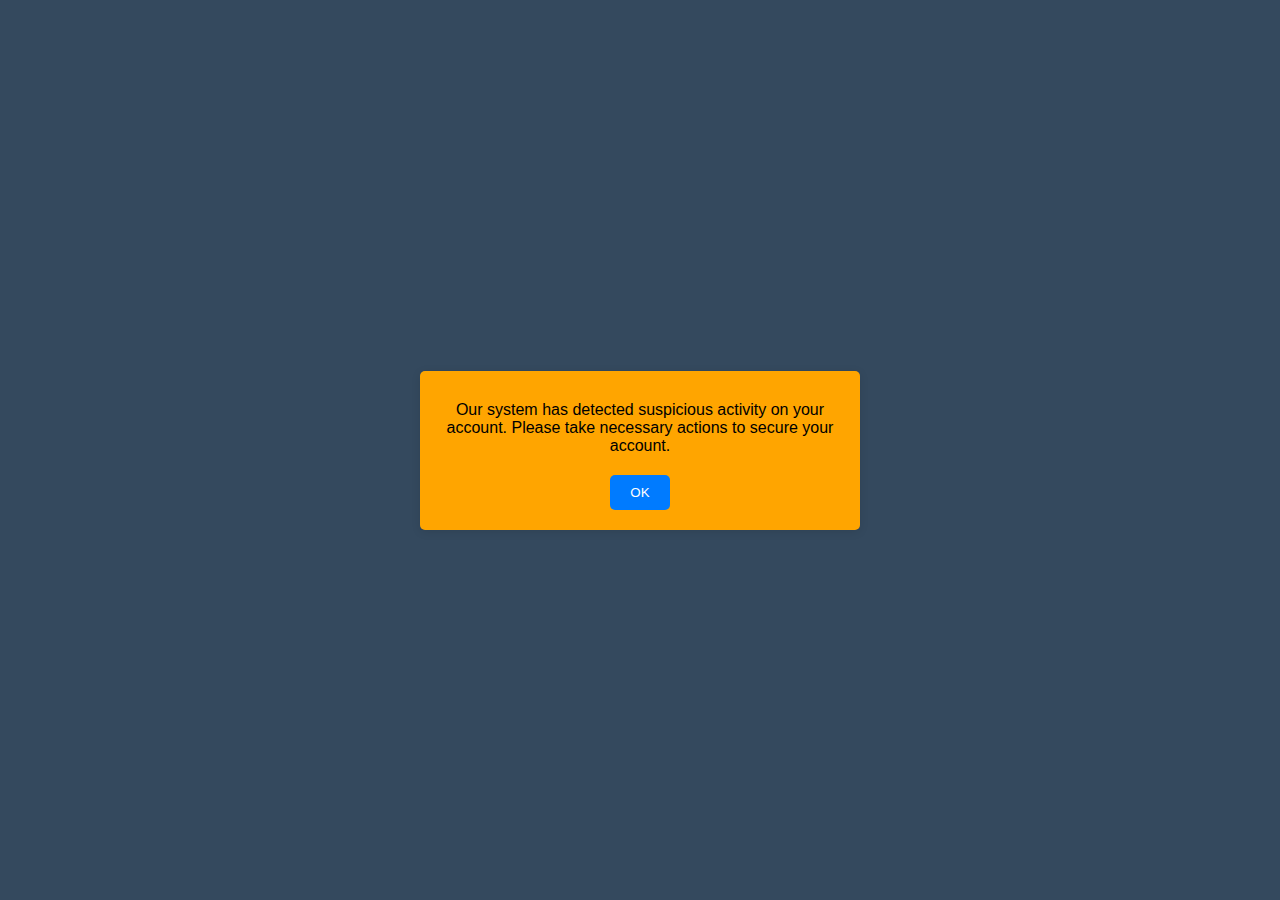
<file: kavach-main/check test/dialog_orange.html>
<!DOCTYPE html>
<html lang="en">
<head>
<meta charset="UTF-8">
<meta name="viewport" content="width=device-width, initial-scale=1.0">
<title>Background Color Change</title>
<style>
  body {
    font-family: Arial, sans-serif;
    background-color: #34495e; /* Change background color to blue */
    margin: 0;
    padding: 0;
    display: flex;
    justify-content: center;
    align-items: center;
    height: 100vh;
  }

  .dialog-box {
    background-color: orange; /* Change dialog box background color to orange */
    padding: 20px;
    border-radius: 5px;
    box-shadow: 0 2px 10px rgba(0, 0, 0, 0.1);
    max-width: 400px;
    text-align: center;
  }

  .title {
    font-size: 24px;
    font-weight: bold;
    margin-bottom: 10px;
  }

  .message {
    font-size: 16px;
    margin-bottom: 20px;
  }

  .button {
    background-color: #007bff;
    color: white;
    border: none;
    padding: 10px 20px;
    border-radius: 5px;
    cursor: pointer;
  }

  .button:hover {
    background-color: #0056b3;
  }
</style>
</head>
<body>
<script>
  function closeDialog() {
    const dialogBox = document.querySelector('.dialog-box');
    dialogBox.style.display = 'none';
  }
</script>
<div class="dialog-box">
  <div class="title"></div>
  <div class="message">
    Our system has detected suspicious activity on your account. Please take necessary actions to secure your account.
  </div>
  <button class="button" onclick="closeDialog()">OK</button>
</div>
</body>
</html>
</file>
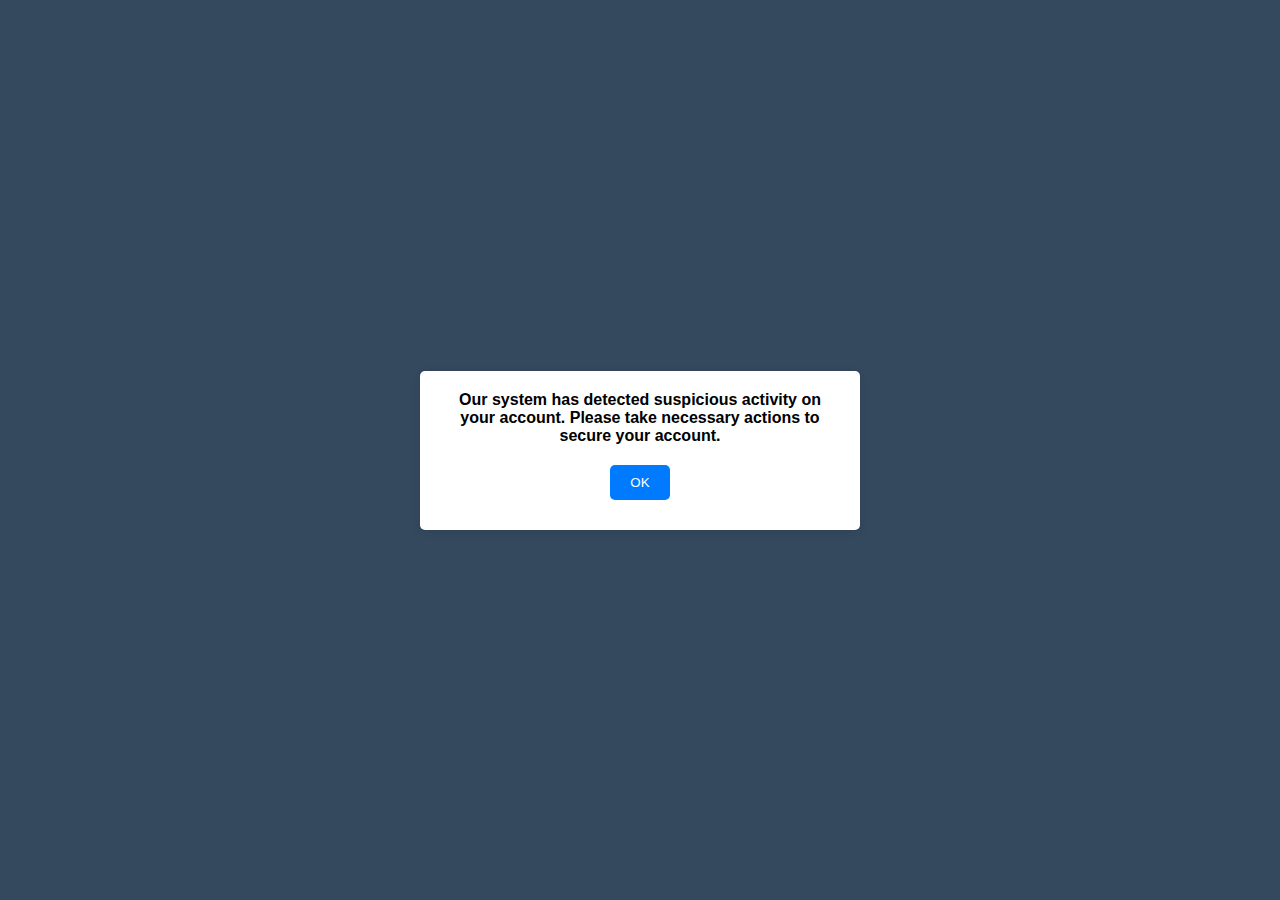
<file: kavach-main/check test/dialog_original.html>
<!DOCTYPE html>
<html lang="en">
<head>
<meta charset="UTF-8">
<meta name="viewport" content="width=device-width, initial-scale=1.0">
<title>Suspicious Activity Detected</title>
<style>
  body {
    font-family: Arial, sans-serif;
    background-color: #34495e;
    margin: 0;
    padding: 0;
    display: flex;
    justify-content: center;
    align-items: center;
    height: 100vh;
  }

  .dialog-box {
    background-color: white;
    padding: 20px;
    border-radius: 5px;
    box-shadow: 0 2px 10px rgba(0, 0, 0, 0.1);
    max-width: 400px;
    text-align: center;
  }

  .title {
    font-size: 24px;
    font-weight: bold;
    margin-bottom: 10px;
  }

  .message {
    font-size: 16px;
    margin-bottom: 20px;
  }

  .button {
    background-color: #007bff;
    color: white;
    border: none;
    padding: 10px 20px;
    border-radius: 5px;
    cursor: pointer;
  }

  .button:hover {
    background-color: #0056b3;
  }
</style>
</head>
<body>
<div class="dialog-box">
  <div class="title">  <div class="message">

  Our system has detected suspicious activity on your account. Please take necessary actions to secure your account.</div>
  <button class="button" onclick="closeDialog()">OK</button>
</div>

<script>
  function closeDialog() {
    const dialogBox = document.querySelector('.dialog-box');
    dialogBox.style.display = 'none';
  }
</script>
</body>
</html>
</file>
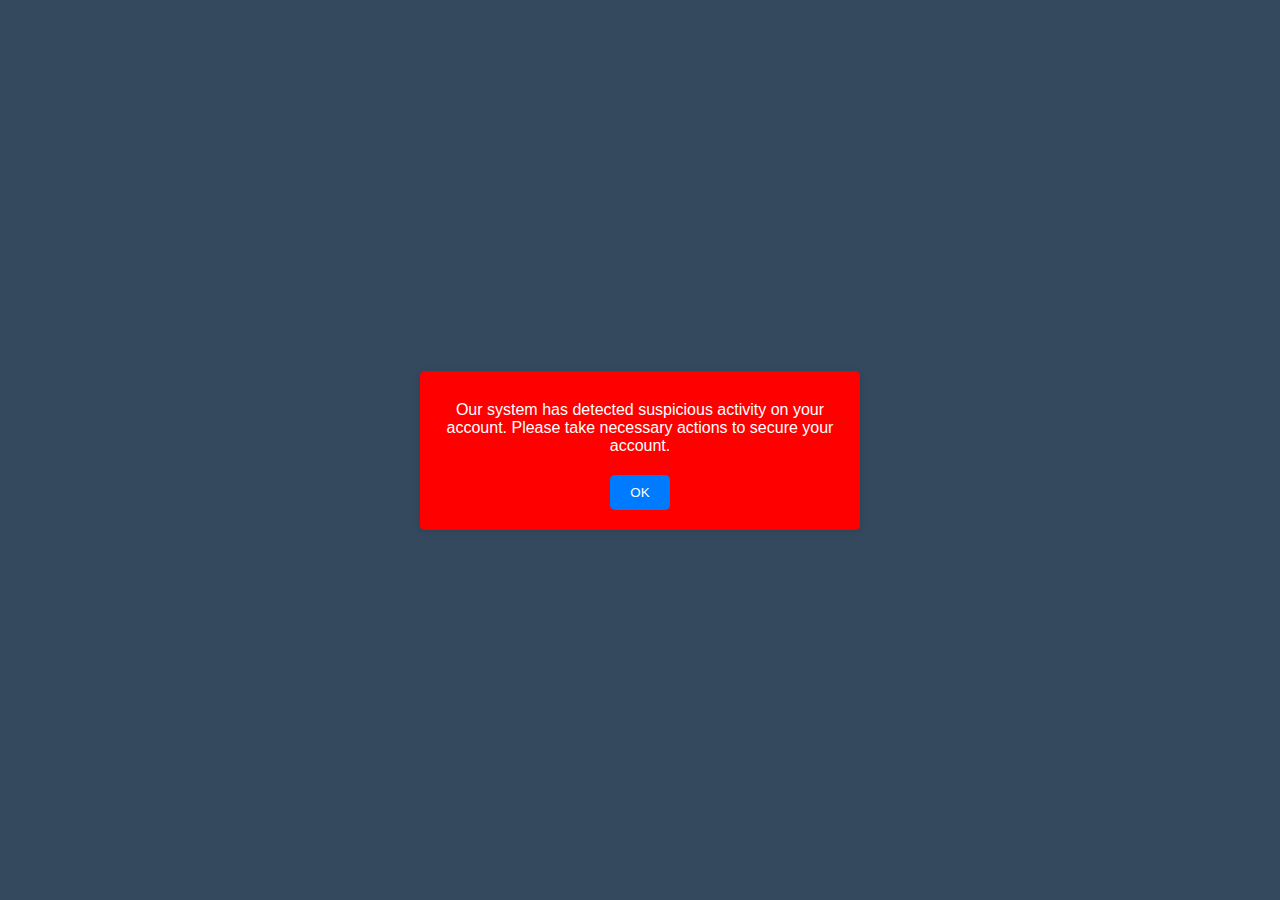
<file: kavach-main/check test/dialog_red.html>
<!DOCTYPE html>
<html lang="en">
<head>
<meta charset="UTF-8">
<meta name="viewport" content="width=device-width, initial-scale=1.0">
<title>Background Color Change</title>
<style>
  body {
    font-family: Arial, sans-serif;
    background-color: #34495e; /* Change background color to blue */
    margin: 0;
    padding: 0;
    display: flex;
    justify-content: center;
    align-items: center;
    height: 100vh;
  }

  .dialog-box {
    background-color: red; /* Change background color of the dialog box to red */
    padding: 20px;
    border-radius: 5px;
    box-shadow: 0 2px 10px rgba(0, 0, 0, 0.1);
    max-width: 400px;
    text-align: center;
    color: white; /* Set text color to white */
  }

  .title {
    font-size: 24px;
    font-weight: bold;
    margin-bottom: 10px;
  }

  .message {
    font-size: 16px;
    margin-bottom: 20px;
  }

  .button {
    background-color: #007bff;
    color: white;
    border: none;
    padding: 10px 20px;
    border-radius: 5px;
    cursor: pointer;
  }

  .button:hover {
    background-color: #0056b3;
  }
</style>
</head>
<body>
<script>
  // Original dialog box code from previous response

  function closeDialog() {
    const dialogBox = document.querySelector('.dialog-box');
    dialogBox.style.display = 'none';
  }
</script>
<div class="dialog-box">
  <div class="title"></div>
  <div class="message">
    Our system has detected suspicious activity on your account. Please take necessary actions to secure your account.
  </div>
  <button class="button" onclick="closeDialog()">OK</button>
</div>
</body>
</html>
</file>
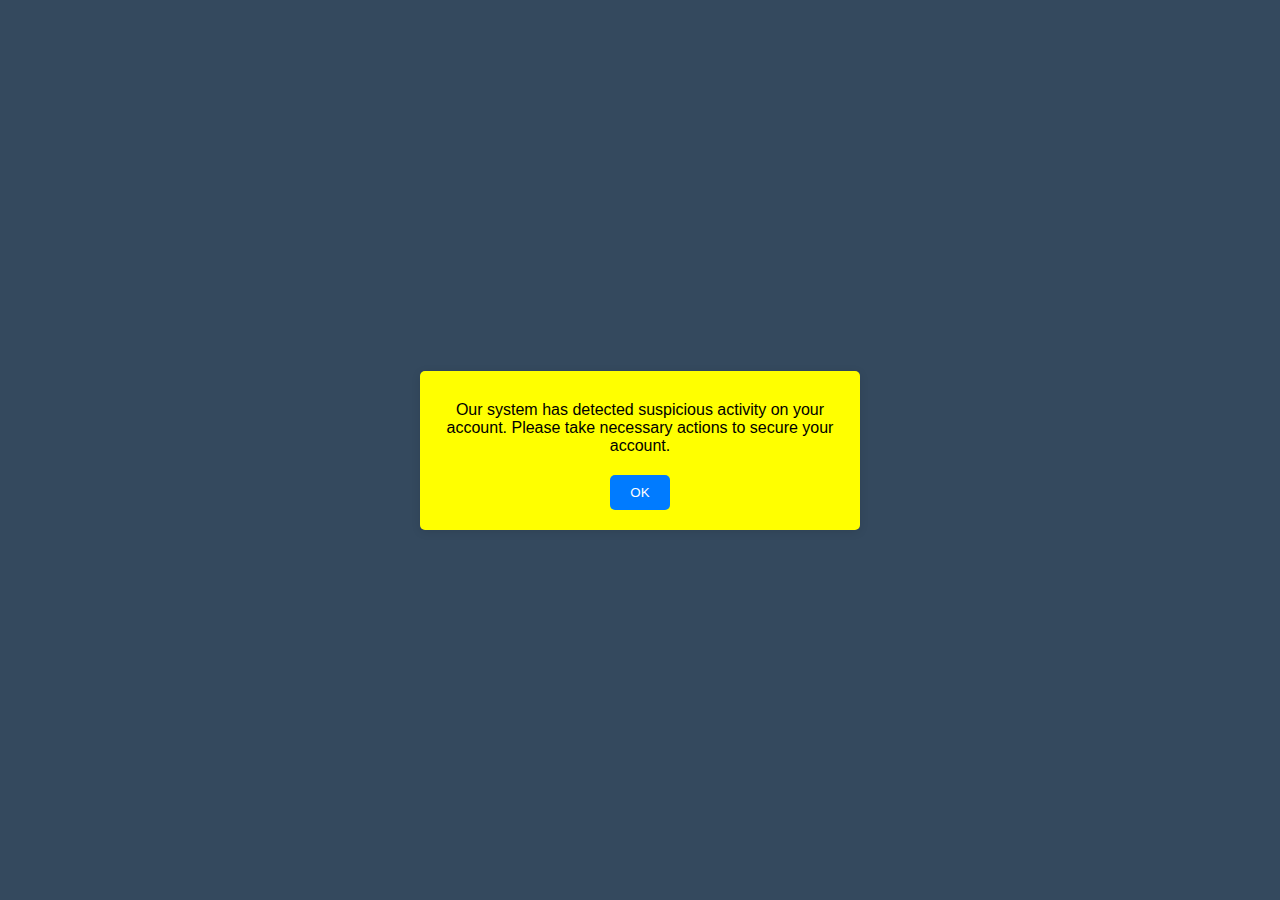
<file: kavach-main/check test/dialog_yellow.html>
<!DOCTYPE html>
<html lang="en">
<head>
<meta charset="UTF-8">
<meta name="viewport" content="width=device-width, initial-scale=1.0">
<title>Background Color Change</title>
<style>
  body {
    font-family: Arial, sans-serif;
    background-color: #34495e; /* Change background color to blue */
    margin: 0;
    padding: 0;
    display: flex;
    justify-content: center;
    align-items: center;
    height: 100vh;
  }

  .dialog-box {
    background-color: yellow; /* Change dialog box background color to yellow */
    padding: 20px;
    border-radius: 5px;
    box-shadow: 0 2px 10px rgba(0, 0, 0, 0.1);
    max-width: 400px;
    text-align: center;
  }

  .title {
    font-size: 24px;
    font-weight: bold;
    margin-bottom: 10px;
  }

  .message {
    font-size: 16px;
    margin-bottom: 20px;
  }

  .button {
    background-color: #007bff;
    color: white;
    border: none;
    padding: 10px 20px;
    border-radius: 5px;
    cursor: pointer;
  }

  .button:hover {
    background-color: #0056b3;
  }
</style>
</head>
<body>
<script>
  // Original dialog box code from previous response

  function closeDialog() {
    const dialogBox = document.querySelector('.dialog-box');
    dialogBox.style.display = 'none';
  }
</script>
<div class="dialog-box">
  <div class="title"></div>
  <div class="message">
    Our system has detected suspicious activity on your account. Please take necessary actions to secure your account.
  </div>
  <button class="button" onclick="closeDialog()">OK</button>
</div>
</body>
</html>
</file>
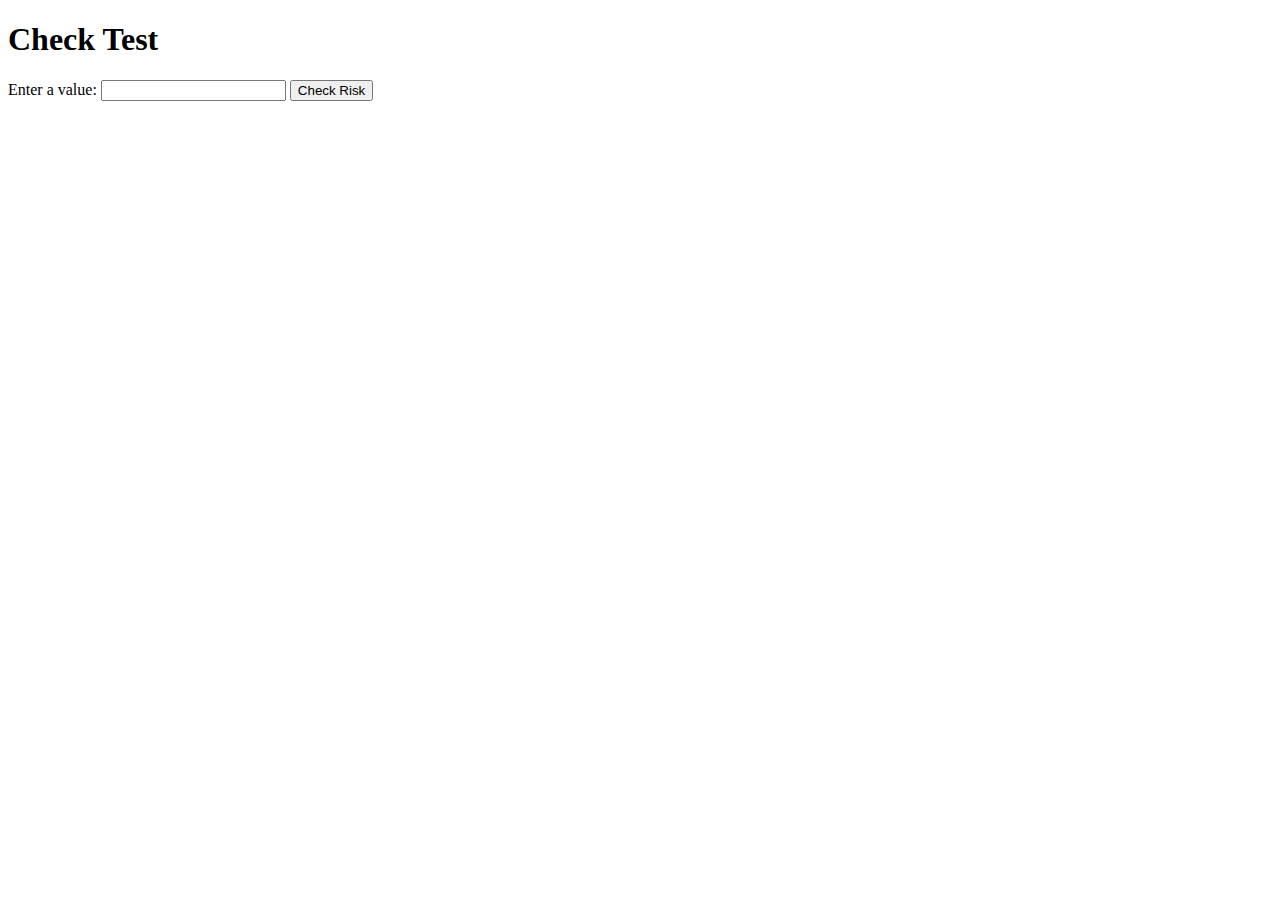
<file: kavach-main/check test/if else.html>
<!DOCTYPE html>
<html>
<head>
    <title>Check Test</title>
    <script>
        function showContent() {
            var value = parseFloat(document.getElementById('inputValue').value);
            var resultContainer = document.getElementById('resultContainer');

            if (isNaN(value)) {
                resultContainer.innerHTML = "<p>Please enter a valid number.</p>";
            } else {
                if (value > 2) {
                    resultContainer.innerHTML = "<object data='dialog_red.html'></object>";
                } else if (value === 2) {
                    resultContainer.innerHTML = "<object data='dialog_orange.html'></object>";
                } else if (value === 1) {
                    resultContainer.innerHTML = "<object data='dialog_yellow.html'></object>";
                } else {
                    resultContainer.innerHTML = "<object data='dialog_original.html'></object>";
                }
            }
        }
    </script>
</head>
<body>
    <h1>Check Test</h1>

    <label for="inputValue">Enter a value:</label>
    <input type="text" id="inputValue" required>
    <button onclick="showContent()">Check Risk</button>

    <div id="resultContainer"></div>
</body>
</html>
</file>
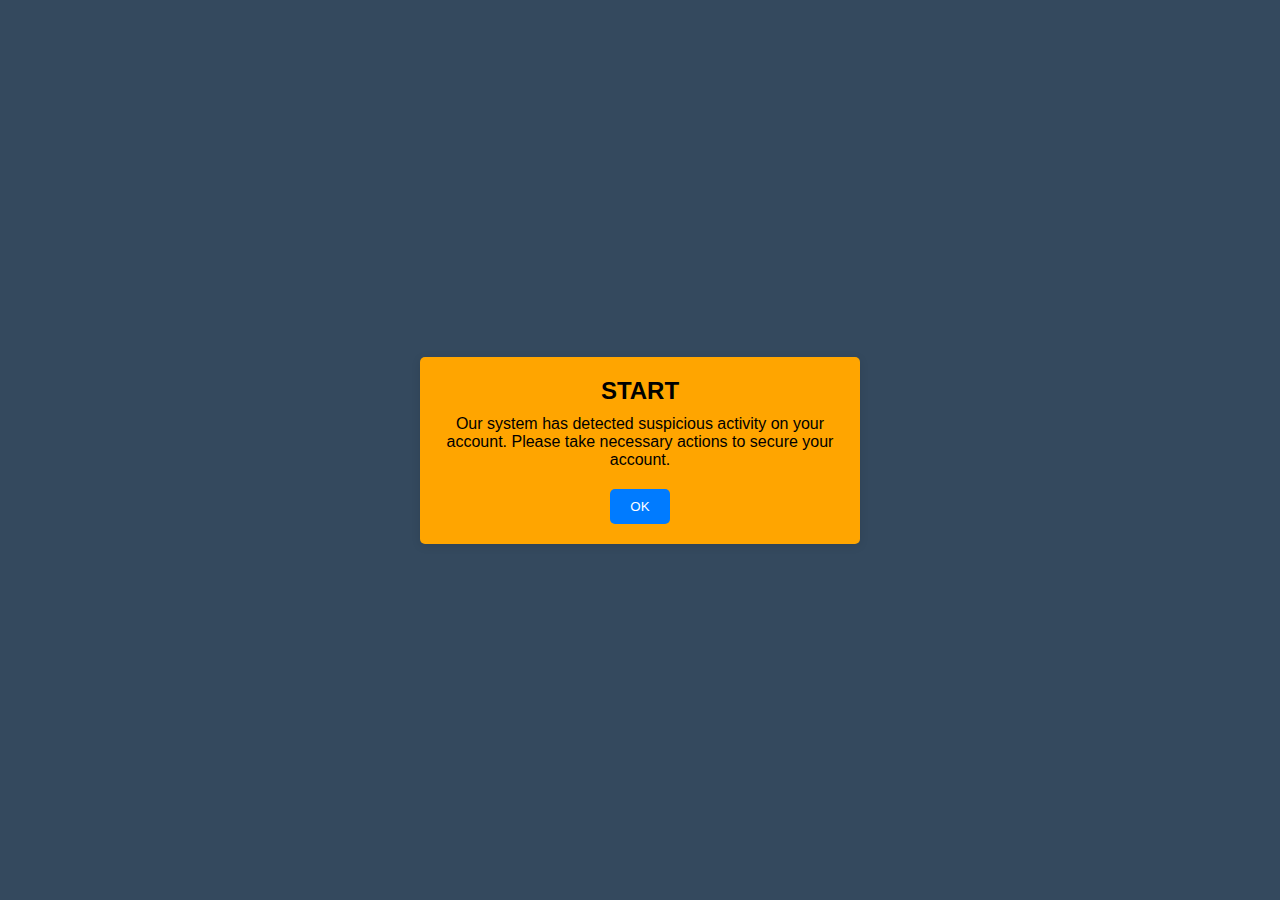
<file: kavach-main/dialog box/dialog_orange.html>
<!DOCTYPE html>
<html lang="en">
<head>
<meta charset="UTF-8">
<meta name="viewport" content="width=device-width, initial-scale=1.0">
<title>Background Color Change</title>
<style>
  body {
    font-family: Arial, sans-serif;
    background-color: #34495e; /* Change background color to blue */
    margin: 0;
    padding: 0;
    display: flex;
    justify-content: center;
    align-items: center;
    height: 100vh;
  }

  .dialog-box {
    background-color: orange; /* Change dialog box background color to orange */
    padding: 20px;
    border-radius: 5px;
    box-shadow: 0 2px 10px rgba(0, 0, 0, 0.1);
    max-width: 400px;
    text-align: center;
  }

  .title {
    font-size: 24px;
    font-weight: bold;
    margin-bottom: 10px;
  }

  .message {
    font-size: 16px;
    margin-bottom: 20px;
  }

  .button {
    background-color: #007bff;
    color: white;
    border: none;
    padding: 10px 20px;
    border-radius: 5px;
    cursor: pointer;
  }

  .button:hover {
    background-color: #0056b3;
  }
</style>
</head>
<body>
<script>
  function closeDialog() {
    const dialogBox = document.querySelector('.dialog-box');
    dialogBox.style.display = 'none';
  }
</script>
<div class="dialog-box">
  <div class="title">START</div>
  <div class="message">
    Our system has detected suspicious activity on your account. Please take necessary actions to secure your account.
  </div>
  <button class="button" onclick="closeDialog()">OK</button>
</div>
</body>
</html>
</file>
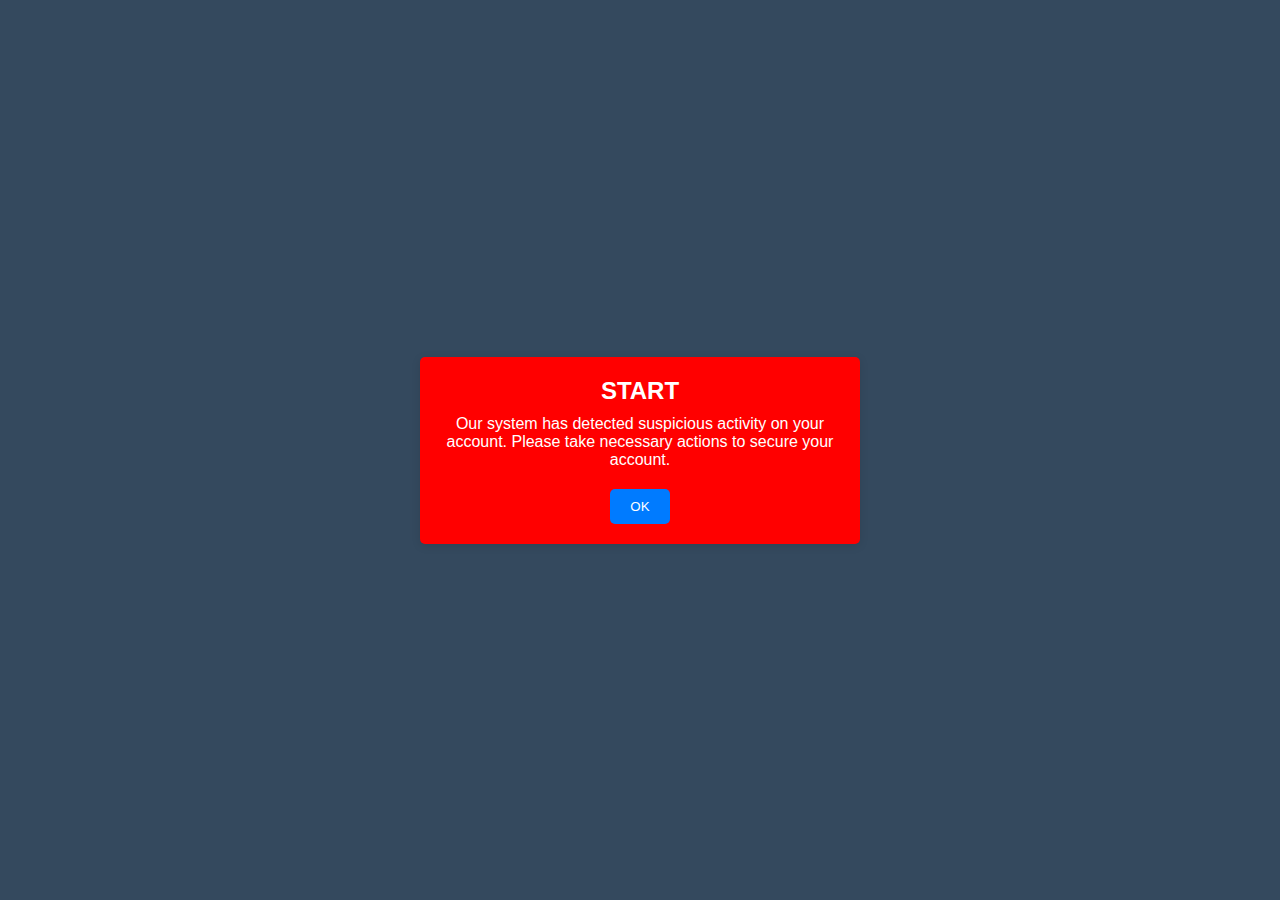
<file: kavach-main/dialog box/dialog_red.html>
<!DOCTYPE html>
<html lang="en">
<head>
<meta charset="UTF-8">
<meta name="viewport" content="width=device-width, initial-scale=1.0">
<title>Background Color Change</title>
<style>
  body {
    font-family: Arial, sans-serif;
    background-color: #34495e; /* Change background color to blue */
    margin: 0;
    padding: 0;
    display: flex;
    justify-content: center;
    align-items: center;
    height: 100vh;
  }

  .dialog-box {
    background-color: red; /* Change background color of the dialog box to red */
    padding: 20px;
    border-radius: 5px;
    box-shadow: 0 2px 10px rgba(0, 0, 0, 0.1);
    max-width: 400px;
    text-align: center;
    color: white; /* Set text color to white */
  }

  .title {
    font-size: 24px;
    font-weight: bold;
    margin-bottom: 10px;
  }

  .message {
    font-size: 16px;
    margin-bottom: 20px;
  }

  .button {
    background-color: #007bff;
    color: white;
    border: none;
    padding: 10px 20px;
    border-radius: 5px;
    cursor: pointer;
  }

  .button:hover {
    background-color: #0056b3;
  }
</style>
</head>
<body>
<script>
  // Original dialog box code from previous response

  function closeDialog() {
    const dialogBox = document.querySelector('.dialog-box');
    dialogBox.style.display = 'none';
  }
</script>
<div class="dialog-box">
  <div class="title">START</div>
  <div class="message">
    Our system has detected suspicious activity on your account. Please take necessary actions to secure your account.
  </div>
  <button class="button" onclick="closeDialog()">OK</button>
</div>
</body>
</html>
</file>
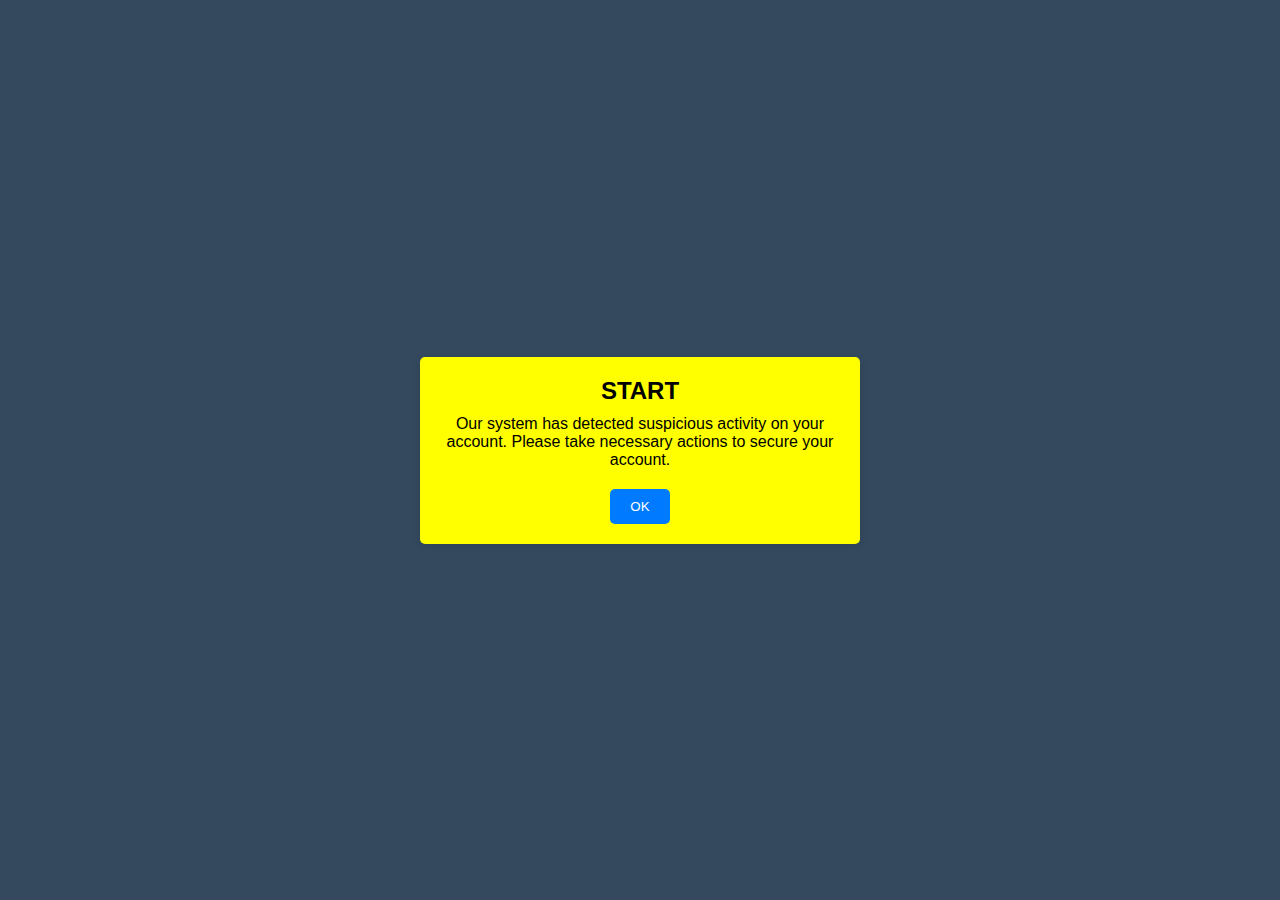
<file: kavach-main/dialog box/dialog_yellow.html>
<!DOCTYPE html>
<html lang="en">
<head>
<meta charset="UTF-8">
<meta name="viewport" content="width=device-width, initial-scale=1.0">
<title>Background Color Change</title>
<style>
  body {
    font-family: Arial, sans-serif;
    background-color: #34495e; /* Change background color to blue */
    margin: 0;
    padding: 0;
    display: flex;
    justify-content: center;
    align-items: center;
    height: 100vh;
  }

  .dialog-box {
    background-color: yellow; /* Change dialog box background color to yellow */
    padding: 20px;
    border-radius: 5px;
    box-shadow: 0 2px 10px rgba(0, 0, 0, 0.1);
    max-width: 400px;
    text-align: center;
  }

  .title {
    font-size: 24px;
    font-weight: bold;
    margin-bottom: 10px;
  }

  .message {
    font-size: 16px;
    margin-bottom: 20px;
  }

  .button {
    background-color: #007bff;
    color: white;
    border: none;
    padding: 10px 20px;
    border-radius: 5px;
    cursor: pointer;
  }

  .button:hover {
    background-color: #0056b3;
  }
</style>
</head>
<body>
<script>
  // Original dialog box code from previous response

  function closeDialog() {
    const dialogBox = document.querySelector('.dialog-box');
    dialogBox.style.display = 'none';
  }
</script>
<div class="dialog-box">
  <div class="title">START</div>
  <div class="message">
    Our system has detected suspicious activity on your account. Please take necessary actions to secure your account.
  </div>
  <button class="button" onclick="closeDialog()">OK</button>
</div>
</body>
</html>
</file>
